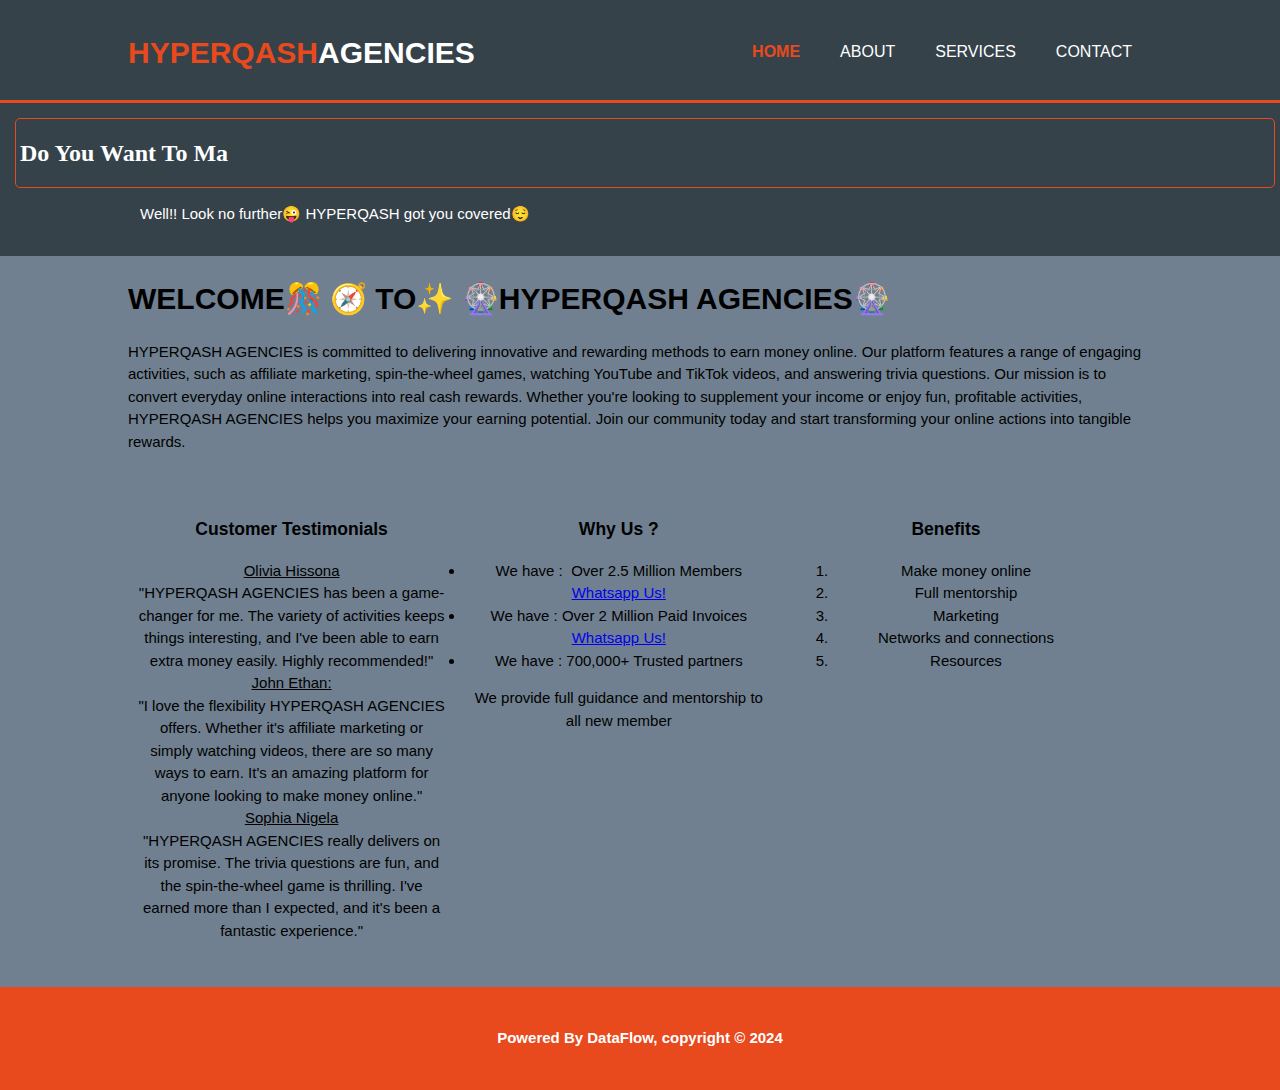
<file: index.html>
<!DOCTYPE html>
<html lang="en">
<head>
    <meta http-equiv="content-type" content="text/html; charset=UTF-8">
    <meta charset="UTF-8">
    <meta http-equiv="X-UA-Compatible" content="IE=edge">
    <meta name="viewport" content="width=device-width, initial-scale=1.0">
    <meta name="author" content="Driller">
    <meta name="keywords" content="hyperqash, hyperqash agencies, hyperqash uganda, hyperqash kenya, hyperqash rwanda, hypercash cameroon, hyperqash legit or scum?, hyperqash money online, make money online,">
    <meta name="description" content="It's very inspiring seeing people make alot of money online. We make that possible at HYPERQASH, Join US today and earn unlimited rewards.">
    <meta name="google-site-verification" content="7kZLHOiamiInwCzebZ5wInbhBEe8pYFgONuGpUFP1qs">
    <title>HYPERQASH AGENCIES || JOIN HYPERQASH &amp; EARN.</title>
    <link rel="stylesheet" href="style.css">
</head>
<body>
    <header>
        <div class="container">
            <div id="branding">
                <h1><span class="highlight">HYPERQASH</span>AGENCIES</h1>
            </div>
            <nav>
                <ul>
                    <li class="current"><a href="index.html">Home</a></li>
                    <li ><a href="about.html">About</a></li>
                    <li ><a href="services.html">Services</a></li>
                    <li ><a href="contact.html">Contact</a></li>
                </ul>
            </nav>
        </div>
    </header>
    <section id="newsletter">
        <div class="mycontainer">
        </div>
        <div class="container">
            <p>Well!! Look no further&#128540; <span class="highlight">HYPER</span>QASH got you covered&#128524;</p>
        </div>
    </section>
    <section>
        <div class="container">
            <h1>WELCOME🎊 🧭 TO✨ 🎡HYPERQASH AGENCIES🎡</h1>
            <p> 
                HYPERQASH AGENCIES is committed to delivering 
innovative and rewarding methods to earn money online. Our platform 
features a range of engaging activities, such as affiliate marketing, 
spin-the-wheel games, watching YouTube and TikTok videos, and answering 
trivia questions. Our mission is to convert everyday online interactions
into real cash rewards. Whether you're looking to supplement your 
income or enjoy fun, profitable activities, HYPERQASH AGENCIES helps you
maximize your earning potential. Join our community today and start 
transforming your online actions into tangible rewards.</p>
        </div>
    </section>
    <section id="boxes">
        <div class="container">
            <div class="box">
                <h3>Customer Testimonials</h3>
                <p> <u> Olivia Hissona</u><br>
                "HYPERQASH AGENCIES has been a game-changer for me. The variety of activities keeps things interesting, and I've been able to earn extra money easily. Highly recommended!"
                    <br>
                    <u>John Ethan:</u><br>
                    "I love the flexibility HYPERQASH AGENCIES offers. Whether it's affiliate marketing or simply watching videos, there are so many ways to earn. It's an amazing platform for anyone looking to make money online."
                    <br>
                    <u>Sophia Nigela</u><br>
                    "HYPERQASH AGENCIES really delivers on its promise. The trivia questions are fun, and the spin-the-wheel game is thrilling. I've earned more than I expected, and it's been a fantastic experience."</p>
            </div>
            <div class="box">
                <h3>Why Us ?</h3>
                <ul>
                    <li><label>We have :</label>&nbsp; Over 2.5 Million Members</li>               
                     <a href="https://wa.me/+254705408280?text=Hello%20%F0%9F%8C%B8%20am%20interested%20in%20HYPERQASH%20please%20guide%20me">Whatsapp Us!</a>
                    <li><label>We have :</label>&nbsp;Over 2 Million Paid Invoices</li>
                    <a href="https://wa.me/+254705408280?text=Hello%20%F0%9F%8C%B8%20am%20interested%20in%20HYPERQASH%20please%20guide%20me">Whatsapp Us!</a>
                    <li><label>We have :</label>&nbsp;700,000+ Trusted partners</li>
                </ul>
                <p>We provide full guidance and mentorship to all new member</p>
            </div>
            <div class="box">
                <h3>Benefits</h3>
                <ol>
                    <li>Make money online</li>
                    <li>Full mentorship</li>
                    <li>Marketing</li>
                    <li>Networks and connections</li>
                    <li>Resources</li>
                </ol>
            </div>
        </div>
    </section>
    <footer>
        <h4>Powered By DataFlow, copyright &copy; 2024</h4>
    </footer>
    <script src="main.js"></script>
</body>
</html>
</file>
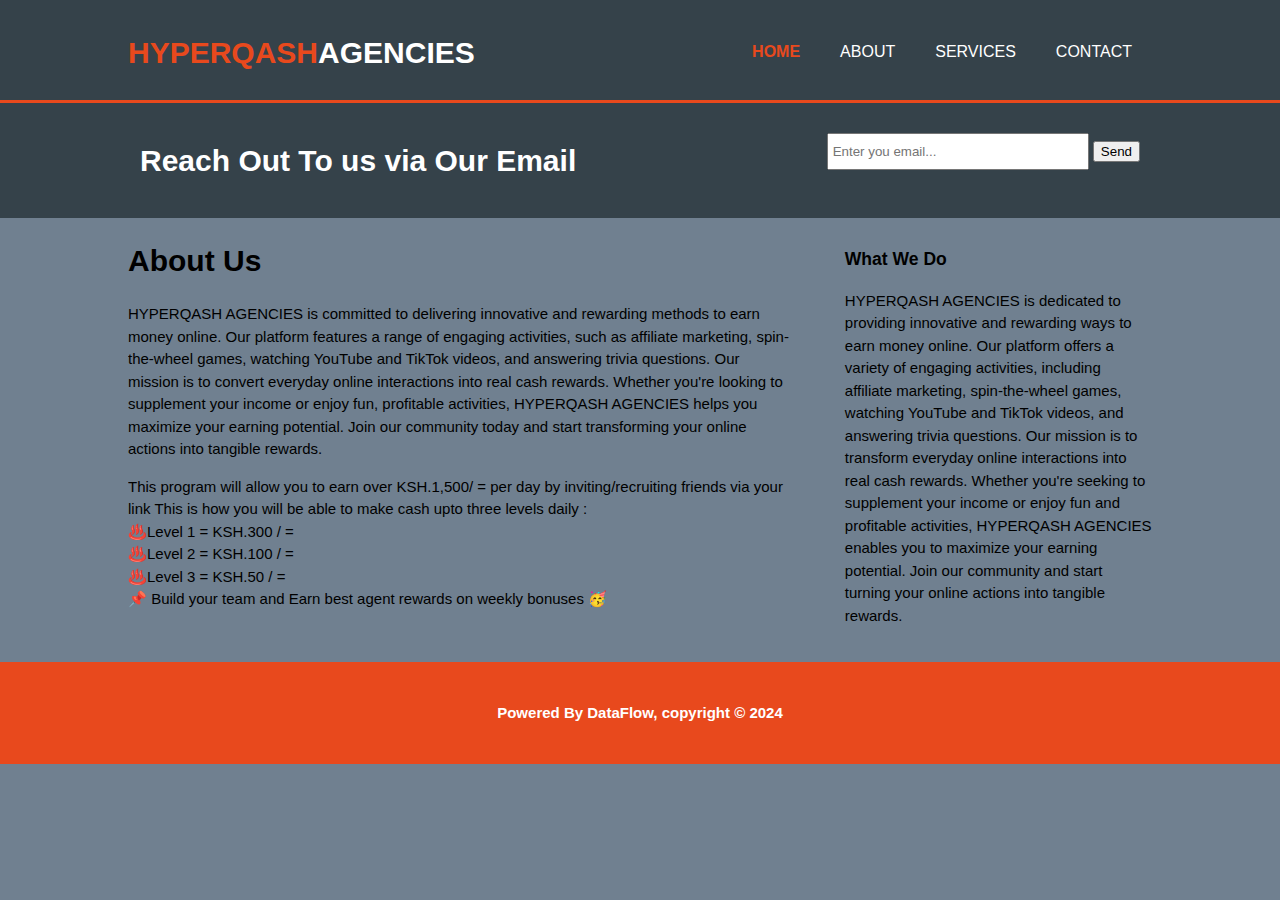
<file: about.html>
<!DOCTYPE html>
<html lang="en">
<head>
    <meta http-equiv="content-type" content="text/html; charset=UTF-8">
    <meta charset="UTF-8">
    <meta http-equiv="X-UA-Compatible" content="IE=edge">
    <meta name="viewport" content="width=device-width, initial-scale=1.0">
    <meta name="author" content="Driller">
    <meta name="keywords" content="hyperqash, hyperqash agencies, hyperqash uganda, hyperqash kenya, hyperqash rwanda, hypercash cameroon, hyperqash legit or scum?, hyperqash money online, make money online,">
    <meta name="description" content="It's very inspiring seeing people make alot of money online. We make that possible at HYPERQASH, Join US today and earn unlimited rewards.">
    <meta name="google-site-verification" content="7kZLHOiamiInwCzebZ5wInbhBEe8pYFgONuGpUFP1qs">
    <title>HYPERQASH AGENCIES || JOIN HYPERQASH &amp; EARN.</title>
    <link rel="stylesheet" href="style.css">
</head>
<body>
    <header>
        <div class="container">
            <div id="branding">
                <h1><span class="highlight">HYPERQASH</span>AGENCIES</h1>
            </div>
            <nav>
                <ul>
                    <li class="current"><a href="index.html">Home</a></li>
                    <li ><a href="about.html">About</a></li>
                    <li ><a href="services.html">Services</a></li>
                    <li ><a href="contact.html">Contact</a></li>
                </ul>
            </nav>
        </div>
    </header>
    <section id="newsletter">
        <div class="container">
            <h1>Reach Out To us via Our Email</h1>
            <form>
                <input type="email" placeholder="Enter you email..." required>
                <button type="submit">Send</button>
            </form>
        </div>
    </section>
    <section id="main">
        <div class="container">
            <article id="main-col">
                <h1 class="page-title">About Us</h1>
                <p>HYPERQASH AGENCIES is committed to delivering innovative and rewarding methods to earn money online. Our platform features a range of engaging activities, such as affiliate marketing, spin-the-wheel games, watching YouTube and TikTok videos, and answering trivia questions. Our mission is to convert everyday online interactions into real cash rewards. Whether you're looking to supplement your income or enjoy fun, profitable activities, HYPERQASH AGENCIES helps you maximize your earning potential. Join our community today and start transforming your online actions into tangible rewards.</p>
                <p class="dark">This program will allow you to earn over KSH.1,500/ = per day by inviting/recruiting friends via your link
                    This is how you will be able to make cash upto three levels daily : <br>
                    ♨️Level 1 = KSH.300 / =<br>
                    ♨️Level 2 = KSH.100 / =<br>
                    ♨️Level 3 = KSH.50 / =<br>
                    📌 Build your team and Earn best agent rewards on weekly bonuses 🥳
                    
                    </p>
            </article>
            <aside id="sidebar">
                <div class="dark" >
                    <h3>What We Do</h3>
                    <p>HYPERQASH AGENCIES is dedicated to providing innovative and rewarding ways to earn money online. Our platform offers a variety of engaging activities, including affiliate marketing, spin-the-wheel games, watching YouTube and TikTok videos, and answering trivia questions. Our mission is to transform everyday online interactions into real cash rewards. Whether you're seeking to supplement your income or enjoy fun and profitable activities, HYPERQASH AGENCIES enables you to maximize your earning potential.
                        Join our community and start turning your online actions into tangible rewards.</p>
                </div>
            </aside>
        </div>
    </section>
    <footer>
        <h4>Powered By DataFlow, copyright &copy; 2024</h4>
    </footer>
    <script src="main.js"></script>
</body>
</html>
</file>
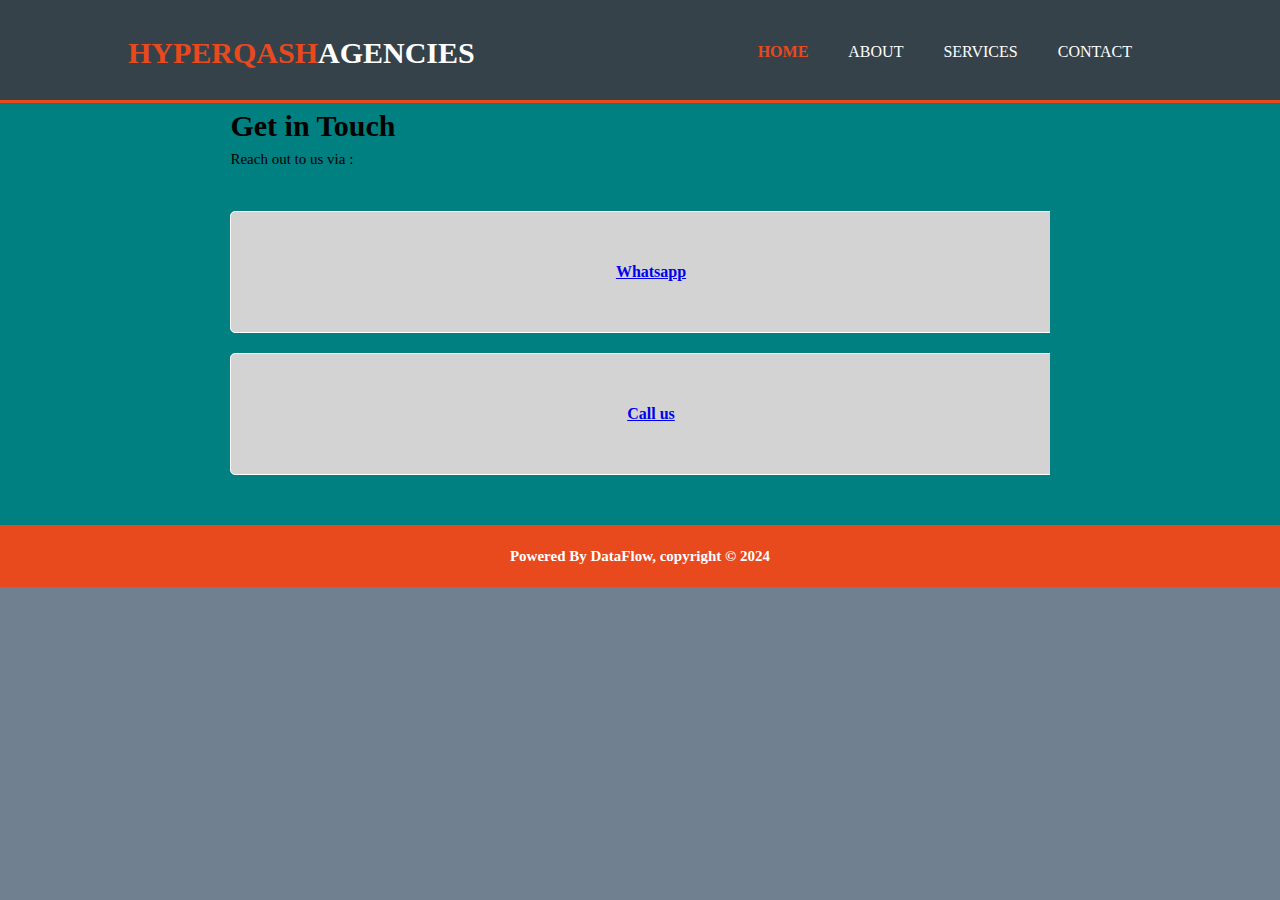
<file: contact.html>
<!DOCTYPE html>
<html lang="en">
<head>
    <style>
        #wrapper{
            background-color: teal;
            margin-bottom:100px;
        }
        *{
            margin: 0;
            padding: 0;
            font-family: verdana;
        }
        #my-links{
            overflow:hidden;
            width: 100%;
            text-align:center;
          /*  background-color: #e8491d;*/
            line-height:300px;
            min-height: 300px;
            /*border: solid black 1px;
            border-radius: 5px;*/
            margin-top: 10px;
            font-size: 16px;
            font-weight: bold;
            color: #ffffff;
        
        }
        .links{
            font-size: 16px;
            font-weight: bold;
            color: #ffffff;
            /*margin-bottom:20px ;
            margin-top:30px;*/
            border:solid 1px #ffffff;
            border-radius:5px;
            text-align: center;
            line-height: 100px;
            width: 100%;
            min-height: 100px;
            background-color: lightgray;
        }
        #whatsapp{
            padding:10px;
            margin-top:30px;
            margin-bottom:20px;
        }
        #tel{
            padding:10px;
            margin-bottom:30px;
        }
    </style>
    <meta http-equiv="content-type" content="text/html; charset=UTF-8">
    <meta charset="UTF-8">
    <meta http-equiv="X-UA-Compatible" content="IE=edge">
    <meta name="viewport" content="width=device-width, initial-scale=1.0">
    <meta name="author" content="Driller">
    <meta name="keywords" content="hyperqash, hyperqash agencies, hyperqash uganda, hyperqash kenya, hyperqash rwanda, hypercash cameroon, hyperqash legit or scum?, hyperqash money online, make money online,">
    <meta name="description" content="It's very inspiring seeing people make alot of money online. We make that possible at HYPERQASH, Join US today and earn unlimited rewards.">
    <meta name="google-site-verification" content="7kZLHOiamiInwCzebZ5wInbhBEe8pYFgONuGpUFP1qs">
    <title>HYPERQASH AGENCIES || JOIN HYPERQASH &amp; EARN.</title>
    <link rel="stylesheet" href="style.css">
</head>
<body >
    <div id="wrapper">
    <header>
        <div class="container">
            <div id="branding">
                <h1><span class="highlight">HYPERQASH</span>AGENCIES</h1>
            </div>
            <nav>
                <ul>
                    <li class="current"><a href="index.html">Home</a></li>
                    <li ><a href="about.html">About</a></li>
                    <li ><a href="services.html">Services</a></li>
                    <li ><a href="contact.html">Contact</a></li>
                </ul>
            </nav>
        </div>
    </header>
    <section id="main">
        <div class="container">
            <div class="container">
                <h1 class="page-title">Get in Touch</h1>
                <p>Reach out to us via :<br>
                    <div id="my-links">
                        <div class="links" id="whatsapp"> <a href="https://wa.me/+254705408280?text=Hello%20%F0%9F%8C%B8%20am%20interested%20in%20HYPERQASH%20please%20guide%20me" >Whatsapp</a></div>
                        <div class="links"id="tel" ><a href="tel:+254705408280" >Call us</a></div>
                    <!--    <div class="links"><a href="#" >facebook</a></div>
                        <div class="links"><a href="#" >twitter</a></div>
                        <div class="links"> <a href="#" >Instagram</a></div>
                        <div class="links">  <a href="fake@gmail.com" >Email </a></div>-->
                    </div>
                </p>
            </div>
        </div>
    </section>
    <footer>
        <h4>Powered By DataFlow, copyright &copy; 2024</h4>
    </footer>
</div>
</body>
</html>
</file>
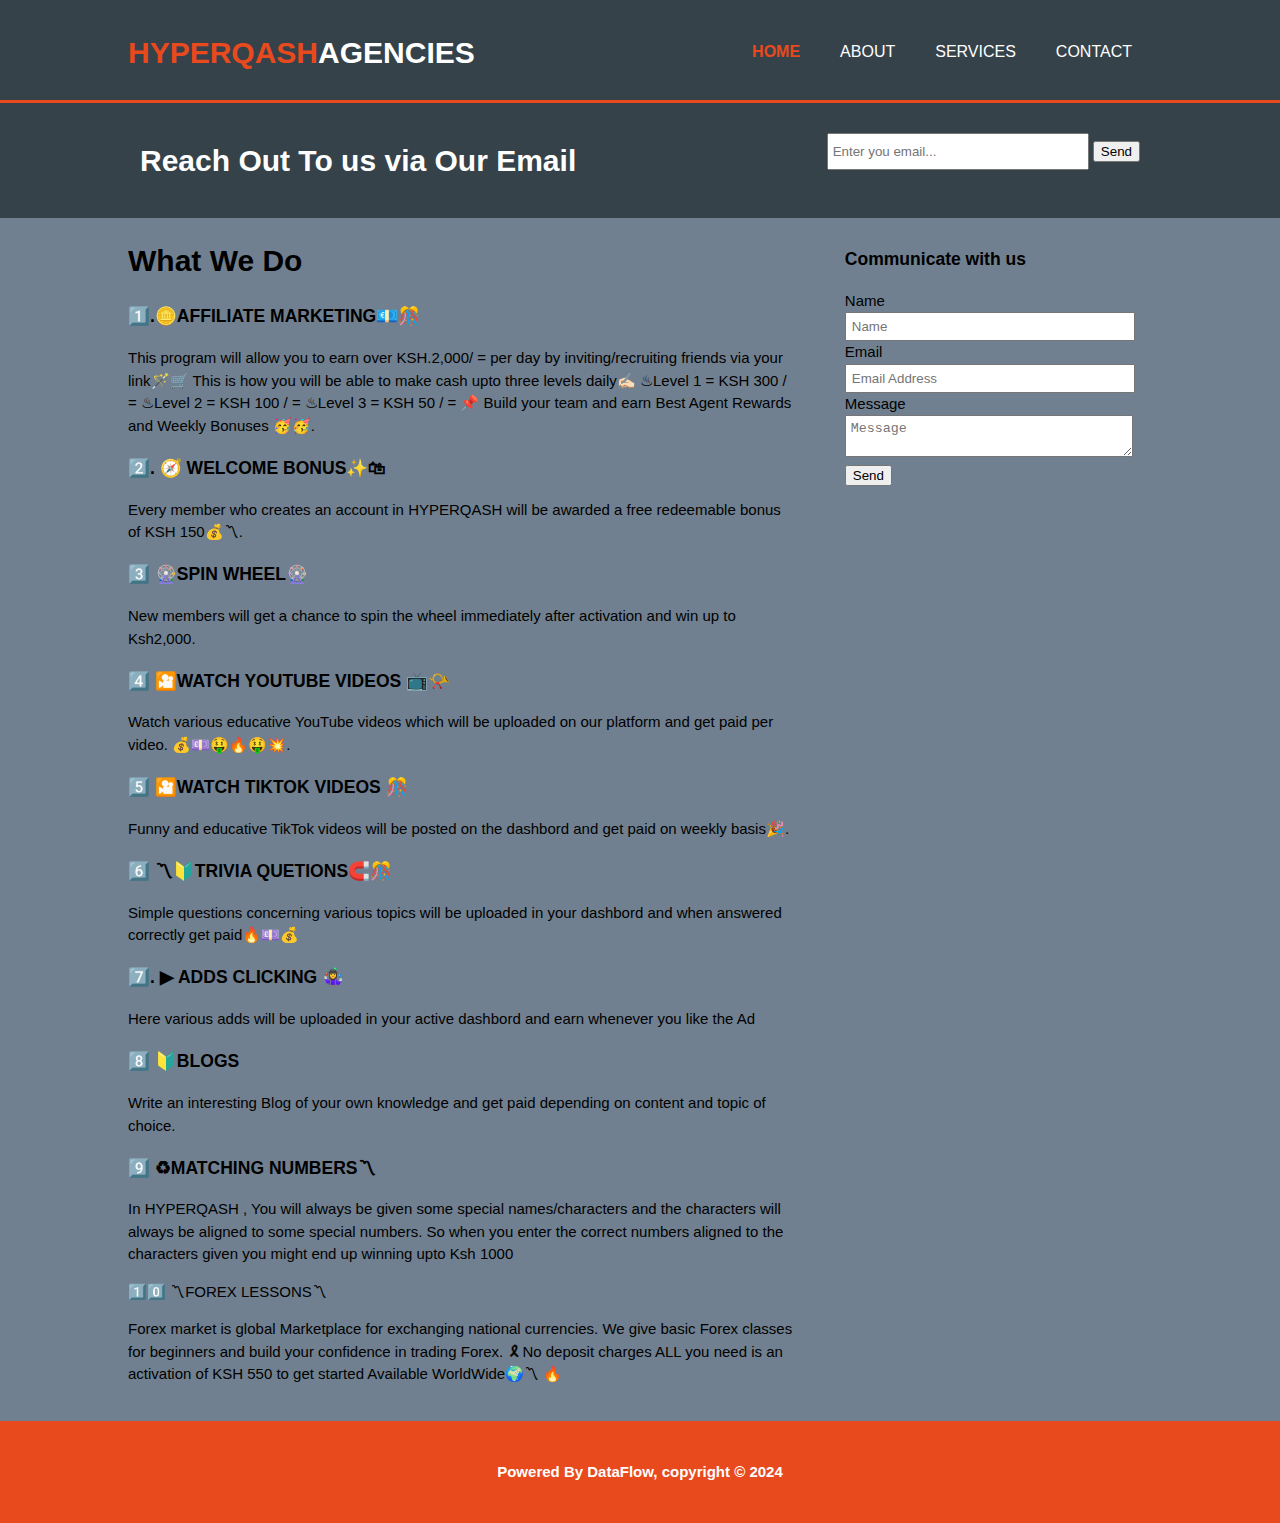
<file: services.html>
<!DOCTYPE html>
<html lang="en">
<head>
    <meta http-equiv="content-type" content="text/html; charset=UTF-8">
    <meta charset="UTF-8">
    <meta http-equiv="X-UA-Compatible" content="IE=edge">
    <meta name="viewport" content="width=device-width, initial-scale=1.0">
    <meta name="author" content="Driller">
    <meta name="keywords" content="hyperqash, hyperqash agencies, hyperqash uganda, hyperqash kenya, hyperqash rwanda, hypercash cameroon, hyperqash legit or scum?, hyperqash money online, make money online,">
    <meta name="description" content="It's very inspiring seeing people make alot of money online. We make that possible at HYPERQASH, Join US today and earn unlimited rewards.">
    <meta name="google-site-verification" content="7kZLHOiamiInwCzebZ5wInbhBEe8pYFgONuGpUFP1qs">
    <title>HYPERQASH AGENCIES || JOIN HYPERQASH &amp; EARN.</title>
    <link rel="stylesheet" href="style.css">
</head>
<body>
    <header>
        <div class="container">
            <div id="branding">
                <h1><span class="highlight">HYPERQASH</span>AGENCIES</h1>
            </div>
            <nav>
                <ul>
                    <li class="current"><a href="index.html">Home</a></li>
                    <li ><a href="about.html">About</a></li>
                    <li ><a href="services.html">Services</a></li>
                    <li ><a href="contact.html">Contact</a></li>
                </ul>
            </nav>
        </div>
    </header>
    <section id="newsletter">
        <div class="container">
            <h1>Reach Out To us via Our Email</h1>
            <form>
                <input type="email" placeholder="Enter you email..." required>
                <button type="submit">Send</button>
            </form>
        </div>
    </section>
    <section id="main">
        <div class="container">
            <article id="main-col">
                <h1 class="page-title">What We Do</h1>
                <ul>
                    <li>
                        <h3>1️⃣.🪙AFFILIATE MARKETING💶🎊</h3>
                        <p>This program will allow you to earn over KSH.2,000/ = per day by inviting/recruiting friends via your link🪄🛒 This is how you will be able to make cash upto three levels daily✍🏻 ♨Level 1 = KSH 300 / = ♨Level 2 = KSH 100 / = ♨Level 3 = KSH 50 / = 📌 Build your team and earn Best Agent Rewards and Weekly Bonuses 🥳🥳.</p>
                    </li>
                    <li>
                        <h3>2️⃣. 🧭 WELCOME BONUS✨🛍</h3>
                        <p>Every member who creates an account in HYPERQASH will be awarded a free redeemable bonus of KSH 150💰〽.</p>
                    </li>
                    <li>
                        <h3>3️⃣ 🎡SPIN WHEEL🎡</h3>
                        <p>New members will get a chance to spin the wheel immediately after activation and win up to Ksh2,000.</p>
                    </li>
                    <li>
                        <h3>4️⃣ 🎦WATCH YOUTUBE VIDEOS 📺📯</h3>
                        <p>Watch various educative YouTube videos which will be uploaded on our platform and get paid per video. 💰💷🤑🔥🤑💥.</p>
                    </li>
                    <li>
                       <h3> 5️⃣ 🎦WATCH TIKTOK VIDEOS 🎊</h3>

                        <p>Funny and educative TikTok videos will be posted on the dashbord and get paid on weekly basis🎉.</p>
                    </li>
                    <li>
                        <h3>6️⃣ 〽🔰TRIVIA QUETIONS🧲🎊</h3>
                        <p>Simple questions concerning various topics will be uploaded in your dashbord and when answered correctly get paid🔥💷💰</p>
                    </li>
                    <li>
                       <h3> 7️⃣. ▶ ADDS CLICKING 🤹‍♀</h3>
                        <p>Here various adds will be uploaded in your active dashbord and earn whenever you like the Ad</p>
                    </li>
                    <li>
                       <h3> 8️⃣ 🔰BLOGS</h3>
                        <p>Write an interesting Blog of your own knowledge and get paid depending on content and topic of choice.</p>
                    </li>
                    <li>
                       <h3> 9️⃣ ♻MATCHING NUMBERS〽</h3>
                        <p></p>In HYPERQASH , You will always be given some special names/characters and the characters will always be aligned to some special numbers. So when you enter the correct numbers aligned to the characters given you might end up winning upto Ksh 1000</p>
                    </li>
                    <li>
                        </h3> 1️⃣0️⃣ 〽FOREX LESSONS〽</h3>
                        <p>Forex market is global Marketplace for exchanging national currencies. We give basic Forex classes for beginners and build your confidence in trading Forex. 🎗No deposit charges ALL you need is an activation of KSH 550 to get started Available WorldWide🌍〽 🔥</p>
                    </li>
                </ul>
            </article>
            <aside id="sidebar">
                <div class="dark">
                    <h3>Communicate with us</h3>
                    <form class="quote">
                        <div>
                            <label>Name</label><br>
                            <input type="text" placeholder="Name">
                        </div>
                        <div>
                            <label>Email</label><br>
                            <input type="email" placeholder="Email Address">
                        </div>
                        <div>
                            <label >Message</label><br>
                            <textarea placeholder="Message"></textarea>
                        </div>
                        <button class="button_1" type="submit">Send</button>
                    </form>
                </div>
            </aside>
        </div>
    </section>
    <footer>
        <h4>Powered By DataFlow, copyright &copy; 2024</h4>
    </footer>
    <script src="main.js"></script>
</body>
</html>
</file>
<file: style.css>
body{
    font: 15px/1.5 Arial,Helvetica,sans-serif;
    padding: 0;
    margin: 0;
    background-color: slategray;
}
.container{
    width: 80%;
    margin: auto;
    overflow: hidden;
}
.mycontainer{
    width: 100%;
    min-height: 50px;
    margin: auto;
    overflow: hidden;
    border: solid 1px #e8491d;
    border-radius: 5px;
    font-family: lucida;
    font-weight: lighter;
    font-size: 12px;
    padding-left: 4px;
    padding-right: 4px;
}
ul{
    margin: 0;
    padding: 0;
}
header{
    background: #35424a;
    color: #ffffff;
    padding-top: 30px;
    min-height: 70px;
    border-bottom: #e8491d 3px solid; 
}
header a{
    color: #ffffff;
    text-decoration: none;
    text-transform: uppercase;
    font-size: 16px;
}
header li{
    float: left;
    display: inline;
    padding: 0 20px 0 20px;
}
header #branding{
    float :left;
}
header #branding h1{
    margin: 0;
}
header nav{
    float: right;
    margin-top: 10px;
}
header .highlight, header .current a{
    color: #e8491d;
    font-weight: bold;
}
header a:hover{
    color: #cccccc;
    font-weight: bold;
}
#showcase{
    margin-top: 100px;
    /*background: url() no-repeat;*/
    background-position: center;
    background-size: cover;
    text-align: center;
    color: #ffffff;
}
#showcase h1{
    margin-top: 100px;
    font-size: 55px;
    margin-bottom: 10px;
}
#showcase p{
    font-size: 20px;
}
#newsletter{
    padding: 15px;
    color: #ffffff;
    background: #35424a;
}
#newsletter h1{
    float: left;
}
#newsletter form{
    float: right;
    margin-top: 15px;
}
#newsletter input[type="email"]{
    padding: 4px;
    height: 25px;
    width: 250px;
}
#boxes{
    margin-top: 20px;
}
#boxes .box{
    float: left;
    text-align: center;
    width: 30%;
    padding:10px;
}
/*#boxes .box img{}*/
aside#sidebar{
    float:right;
    width: 30%;
    margin-top: 10px;
}
aside#sidebar .quote input,aside#sidebar .quote textarea{
    width: 90%;
    padding: 5px;
}
article#main-col{
    float: left;
    width: 65%;
}
ul#services li{
    list-style: none;
    padding: 20px;
    border: #cccccc solid 1px;
    margin-bottom: 5px;
    background: #e6e6e6;
}
footer{
    padding: 20px;
    margin-top: 20px;
    color:#ffffff;
    background-color: #e8491d;
    text-align: center;
}
@media(max-width : 768px){
    header #branding,
    header nav, 
    header nav li, 
    #newsletter h1, 
    #newsletter form,
    #boxes .box, 
    article#main-col,
    aside#sidebar{
        float: none;
        text-align: center;
        width: 100%;
    }
    header{
        padding-bottom: 20px;
    }
    #showcase h1{
        margin-top: 40px;
    }
    #newsletter button, .quote button{
        display:block;
        width: 100%;
    }
    #newsletter form input[type="email"],.quote input, .quote textarea{
        width: 100%;
        margin-bottom: 5px;
    }
}
</file>
